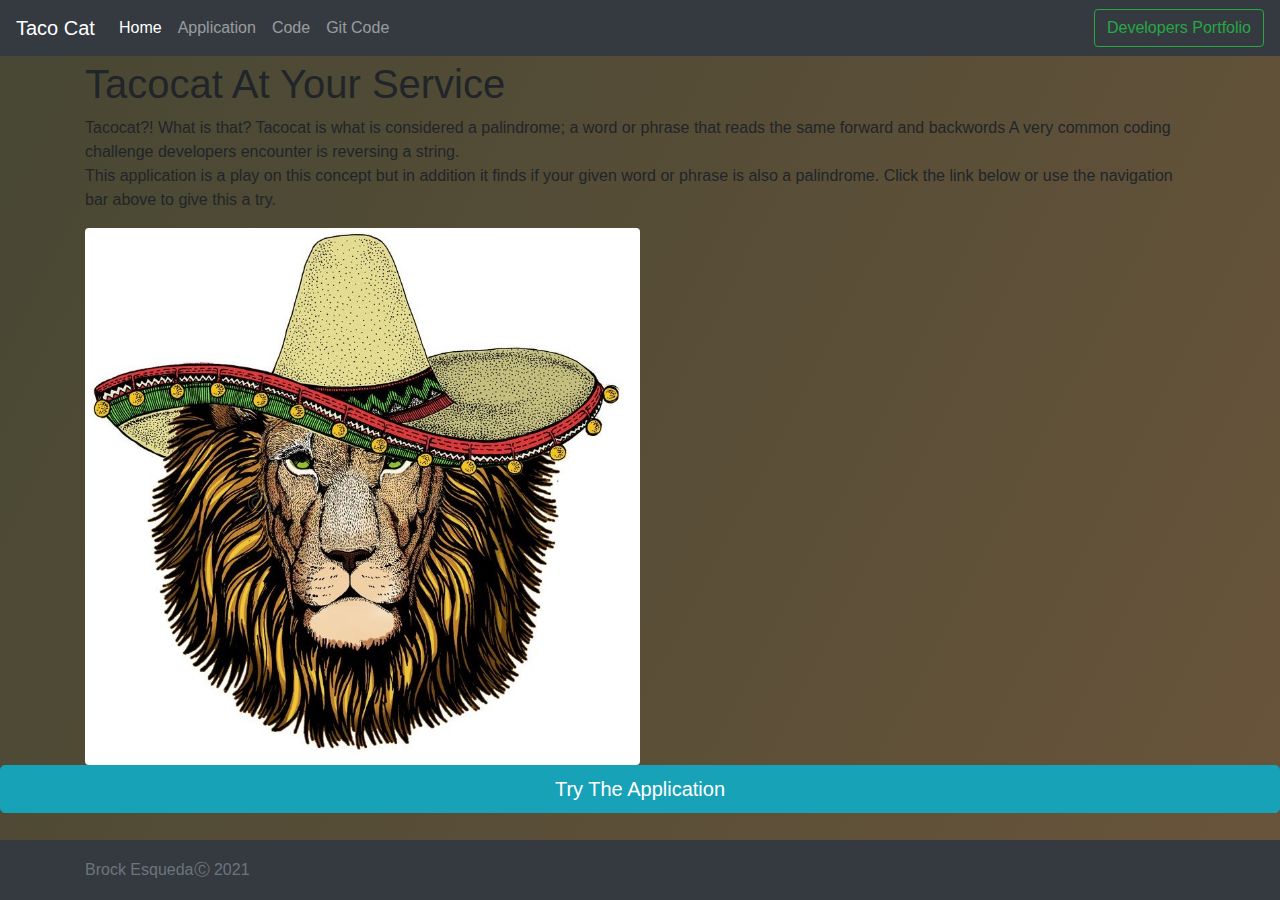
<file: index.html>
<!doctype html>
<html lang="en">

<head>
  <title>B.Esqueda</title>
  <!-- Required meta tags -->
  <meta charset="utf-8">
  <meta name="viewport" content="width=device-width, initial-scale=1, shrink-to-fit=no">

  <!-- Bootstrap CSS -->
  <link rel="stylesheet" href="https://stackpath.bootstrapcdn.com/bootstrap/4.3.1/css/bootstrap.min.css"
    integrity="sha384-ggOyR0iXCbMQv3Xipma34MD+dH/1fQ784/j6cY/iJTQUOhcWr7x9JvoRxT2MZw1T" crossorigin="anonymous">
  <link rel="stylesheet" href="/css/site.css">
</head>

<body>
  <header>
    <!-- Fixed navbar -->
    <nav class="navbar navbar-expand-md navbar-dark fixed-top bg-dark">
      <a class="navbar-brand" href="#">Taco Cat</a>
      <button class="navbar-toggler" type="button" data-toggle="collapse" data-target="#navbarCollapse"
        aria-controls="navbarCollapse" aria-expanded="false" aria-label="Toggle navigation">
        <span class="navbar-toggler-icon"></span>
      </button>
      <div class="collapse navbar-collapse" id="navbarCollapse">
        <ul class="navbar-nav mr-auto">
          <li class="nav-item active">
            <a class="nav-link" href="/index.html">Home<span class="sr-only">(current)</span></a>
          </li>
          <li class="nav-item">
            <a class="nav-link" href="/apply.html">Application</a>
          </li>
          <li class="nav-item">
            <a class="nav-link" href="/code.html">Code</a>
          </li>
          <li class="nav-item">
            <a class="nav-link" href="https://github.com/Broctholumeu/officialTacoCat" target="_blank">Git Code</a>
          </li>
        </ul>
        <a class="btn btn-outline-success my-2 my-sm-0" type="submit" href="https://brockesqueda.netlify.app/"
          target="_blank" rel="noopener noreferrer">Developers Portfolio</a>
      </div>
    </nav>
  </header>

  <div class="container">
    <div class="row">
      <div class="col">
        <h1>Tacocat At Your Service</h1>
        <p>Tacocat?! What is that? Tacocat is what is considered a palindrome; a word or phrase that reads the same
          forward and backwords A very common coding challenge developers encounter is reversing a string.<br>This
          application is a play on this concept but in addition it finds if your given word or phrase is also a
          palindrome. Click the link below or use the navigation bar above to give this a try. </p>
      </div>
    </div>
    <div class="row">
      <div class="col">
        <img src="/img/tacoCat.jpg" class="img-fluid w-50 rounded" alt="Responsive image">
      </div>
    </div>
  </div>



  <a href="/apply.html" class="btn btn-info btn-lg btn-block" role="button">Try The Application</a>

  <!-- Footer -->
  <footer class="footer bg-dark">
    <div class="container">
      <span class="text-muted">Brock EsquedaⒸ 2021</span>
    </div>
  </footer>

  <!-- Optional JavaScript -->
  <!-- jQuery first, then Popper.js, then Bootstrap JS -->
  <script src="https://code.jquery.com/jquery-3.3.1.slim.min.js"
    integrity="sha384-q8i/X+965DzO0rT7abK41JStQIAqVgRVzpbzo5smXKp4YfRvH+8abtTE1Pi6jizo" crossorigin="anonymous">
  </script>
  <script src="https://cdnjs.cloudflare.com/ajax/libs/popper.js/1.14.7/umd/popper.min.js"
    integrity="sha384-UO2eT0CpHqdSJQ6hJty5KVphtPhzWj9WO1clHTMGa3JDZwrnQq4sF86dIHNDz0W1" crossorigin="anonymous">
  </script>
  <script src="https://stackpath.bootstrapcdn.com/bootstrap/4.3.1/js/bootstrap.min.js"
    integrity="sha384-JjSmVgyd0p3pXB1rRibZUAYoIIy6OrQ6VrjIEaFf/nJGzIxFDsf4x0xIM+B07jRM" crossorigin="anonymous">
  </script>
  <script src=""></script>
</body>

</html>
</file>
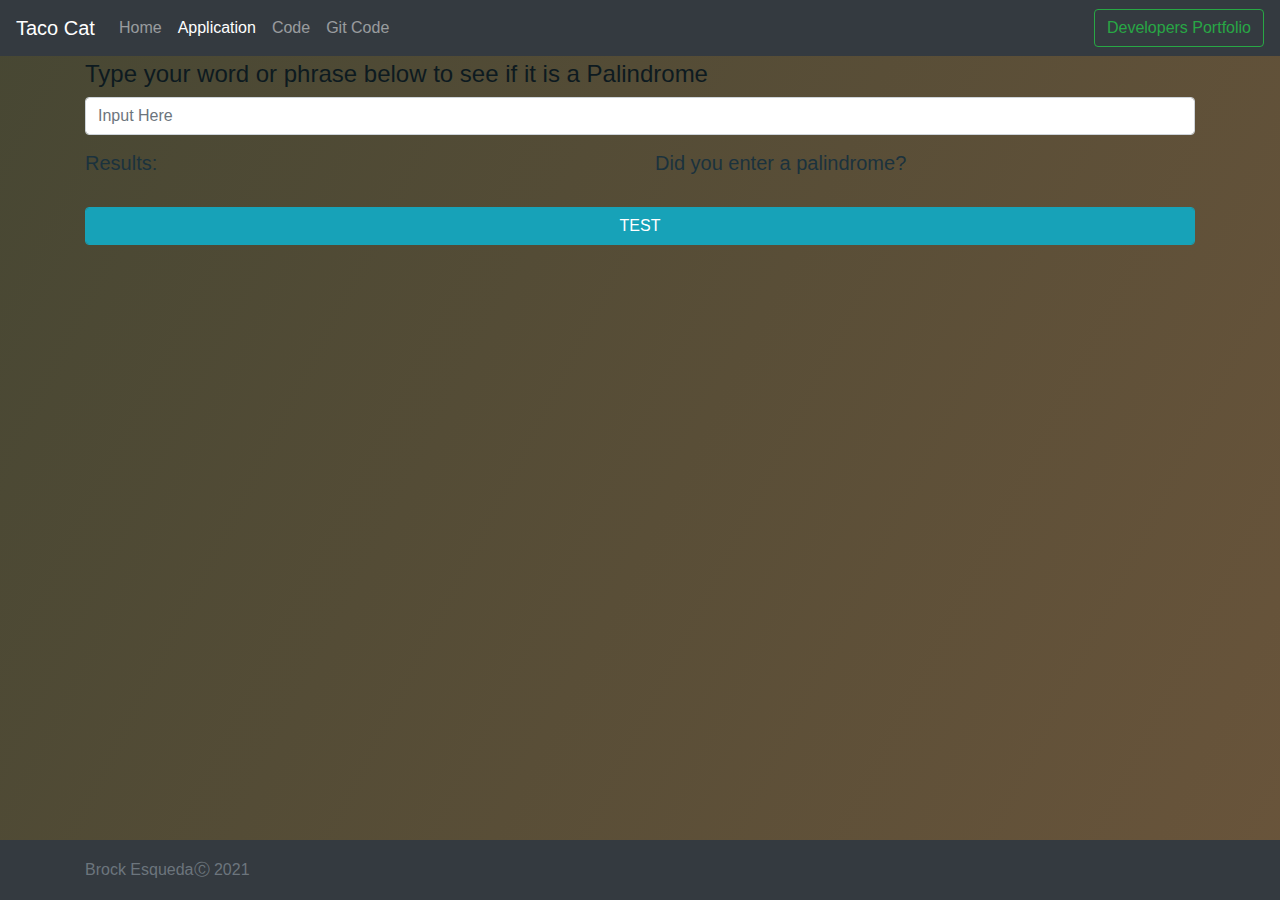
<file: apply.html>
<!doctype html>
<html lang="en">

<head>
    <title>B.Esqueda</title>
    <!-- Required meta tags -->
    <meta charset="utf-8">
    <meta name="viewport" content="width=device-width, initial-scale=1, shrink-to-fit=no">

    <!-- Bootstrap CSS -->
    <link rel="stylesheet" href="https://stackpath.bootstrapcdn.com/bootstrap/4.3.1/css/bootstrap.min.css"
        integrity="sha384-ggOyR0iXCbMQv3Xipma34MD+dH/1fQ784/j6cY/iJTQUOhcWr7x9JvoRxT2MZw1T" crossorigin="anonymous">
    <link rel="stylesheet" href="/css/site.css">
</head>

<body>
    <header>
        <!-- Fixed navbar -->
        <nav class="navbar navbar-expand-md navbar-dark fixed-top bg-dark">
            <a class="navbar-brand" href="index.html">Taco Cat</a>
            <button class="navbar-toggler" type="button" data-toggle="collapse" data-target="#navbarCollapse"
                aria-controls="navbarCollapse" aria-expanded="false" aria-label="Toggle navigation">
                <span class="navbar-toggler-icon"></span>
            </button>
            <div class="collapse navbar-collapse" id="navbarCollapse">
                <ul class="navbar-nav mr-auto">
                    <li class="nav-item">
                        <a class="nav-link" href="/index.html">Home</a>
                    </li>
                    <li class="nav-item active">
                        <a class="nav-link" href="/apply.html">Application<span class="sr-only">(current)</span></a>
                    </li>
                    <li class="nav-item">
                        <a class="nav-link" href="/code.html">Code</a>
                    </li>
                    <li class="nav-item">
                        <a class="nav-link" href="https://github.com/Broctholumeu/officialTacoCat" target="_blank">Git Code</a>
                    </li>
                </ul>
                <a class="btn btn-outline-success my-2 my-sm-0" type="submit" href="https://brockesqueda.netlify.app/"
                    target="_blank" rel="noopener noreferrer">Developers Portfolio</a>
            </div>
        </nav>
    </header>

    <!-- Layout Page 2 -->
    </div>
    <main role="main" class="container">
        <div class="row">
            <div class="col prompt">
                <h4>Type your word or phrase below to see if it is a Palindrome</h4>
            </div>
        </div>
        <div class="row">
            <div class="col">
                <form>
                    <div class="form-group">
                        <input type="text" class="form-control" id="wordInput" placeholder="Input Here">
                    </div>
                </form>
            </div>
        </div>
        <div class="row">
            <div class="col file">
                <h5>Results:</h5>
                <form>
                    <span id="reverseWordOutput"></span>
                </form>
            </div>
            <div class="col file">
                <h5>Did you enter a palindrome?</h5>
                <form>
                    <span id="palindromeTest"></span>
                </form>
            </div>
        </div>
        <br>
        <button class="form-control btn btn-info" type="button submit" id="btnPress">TEST</button>


    </main>
    <footer class="footer bg-dark">
        <div class="container">
            <span class="text-muted">Brock EsquedaⒸ 2021</span>
        </div>
    </footer>

    <!-- Optional JavaScript -->
    <!-- jQuery first, then Popper.js, then Bootstrap JS -->
    <script src="https://code.jquery.com/jquery-3.3.1.slim.min.js"
        integrity="sha384-q8i/X+965DzO0rT7abK41JStQIAqVgRVzpbzo5smXKp4YfRvH+8abtTE1Pi6jizo" crossorigin="anonymous">
    </script>
    <script src="https://cdnjs.cloudflare.com/ajax/libs/popper.js/1.14.7/umd/popper.min.js"
        integrity="sha384-UO2eT0CpHqdSJQ6hJty5KVphtPhzWj9WO1clHTMGa3JDZwrnQq4sF86dIHNDz0W1" crossorigin="anonymous">
    </script>
    <script src="https://stackpath.bootstrapcdn.com/bootstrap/4.3.1/js/bootstrap.min.js"
        integrity="sha384-JjSmVgyd0p3pXB1rRibZUAYoIIy6OrQ6VrjIEaFf/nJGzIxFDsf4x0xIM+B07jRM" crossorigin="anonymous">
    </script>
    <script src="/js/site.js"></script>
    <script>
        document.getElementById("btnPress").addEventListener("click", reverseString);
    </script>
</body>

</html>
</file>
<file: css/site.css>
/* Sticky footer styles
-------------------------------------------------- */
html {
    position: relative;
    min-height: 100%;
}

body {
    background: linear-gradient(-63deg, #cf7c52, #474733);
    background-size: 400% 400%;
    animation: gradient 150s ease infinite;
}

@keyframes gradient {
    0% {
        background-position: 0% 50%;
    }

    50% {
        background-position: 100% 50%;
    }

    100% {
        background-position: 0% 50%;
    }
}

.prompt {
    color: #0d1a20;
}

.file {
    color: #1b323d;
}

.footer {
    position: absolute;
    bottom: 0;
    width: 100%;
    /* Set the fixed height of the footer here */
    height: 60px;
    line-height: 60px;
    /* Vertically center the text there */
    background-color: #f5f5f5;
}


/* Custom page CSS
  -------------------------------------------------- */
/* Not required for template or sticky footer method. */

body>.container {
    padding: 60px 15px 0;
}

.footer>.container {
    padding-right: 15px;
    padding-left: 15px;
}

code {
    font-size: 80%;
}



/* Base Colors */

colors {
    color: #232526;
    color: #6A7073;
    color: #283840;
    color: #476473;
    color: #B0BABF;
}
</file>
